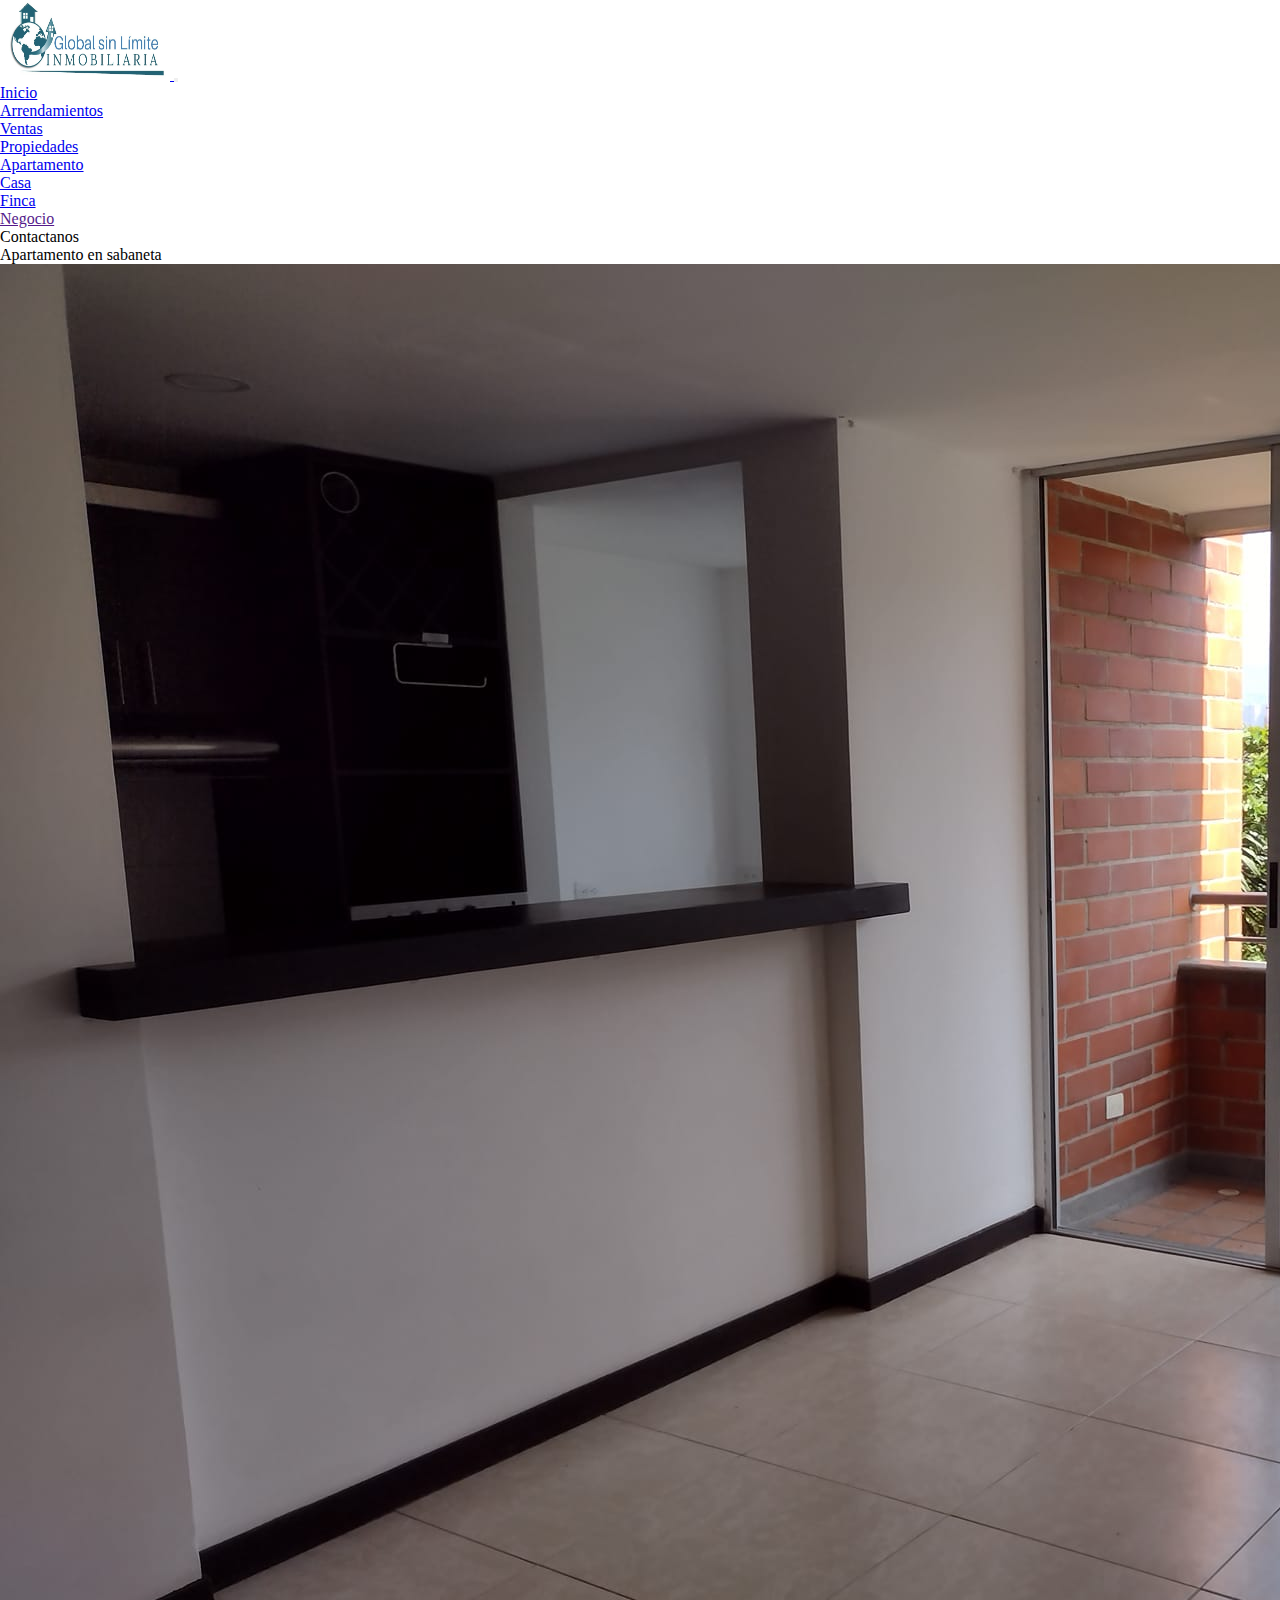
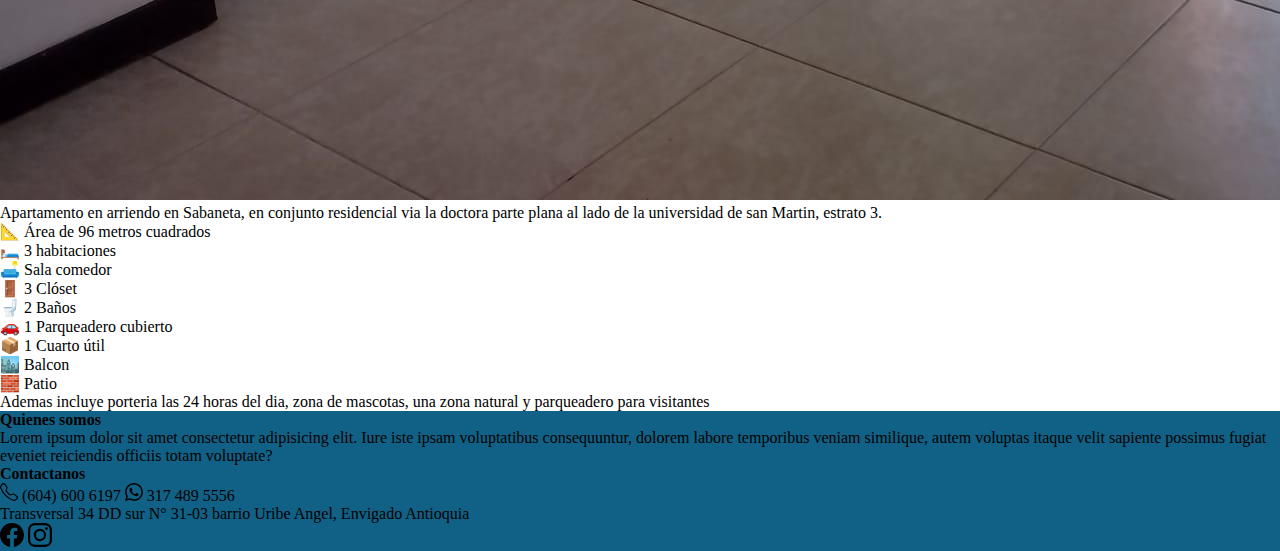
<file: views/apto-saban.html>
<!DOCTYPE html>
<html lang="en">
  <head>
    <meta charset="UTF-8" />
    <meta name="viewport" content="width=device-width, initial-scale=1.0" />
    <title>Inmobiliaria Globlal Sin limite</title>
    <link
      href="https://cdn.jsdelivr.net/npm/bootstrap@5.3.0/dist/css/bootstrap.min.css"
      rel="stylesheet"
      integrity="sha384-9ndCyUaIbzAi2FUVXJi0CjmCapSmO7SnpJef0486qhLnuZ2cdeRhO02iuK6FUUVM"
      crossorigin="anonymous"
    />
    <link rel="stylesheet" href="../styles.css" />
  </head>
  <body>

    <header>
      <nav class="navbar navbar-expand-md bg-white fixed-top">
        <div class="container-fluid">
          <a class="navbar-brand" href="#">
            <img
              src="../assets/logo-inmobiliaria.jpg"
              alt="logo"
              width="170"
              height="80"
            />
          </a>
          <button
            class="navbar-toggler"
            type="button"
            data-bs-toggle="collapse"
            data-bs-target="#navbarSupportedContent"
            aria-controls="navbarSupportedContent"
            aria-expanded="false"
            aria-label="Toggle navigation"
          >
            <span class="navbar-toggler-icon"></span>
          </button>
          <div
            class="collapse navbar-collapse justify-content-end"
            id="navbarSupportedContent"
          >
            <ul class="navbar-nav mb-2 mb-lg-0">
              <li class="nav-item">
                <a class="nav-link active" aria-current="page" href="./index.html"
                  >Inicio</a
                >
              </li>
              <li class="nav-item">
                <a class="nav-link" href="#">Arrendamientos</a>
              </li>
              <li class="nav-item">
                <a class="nav-link" href="#">Ventas</a>
              </li>
              <li class="nav-item dropdown">
                <a
                  class="nav-link dropdown-toggle"
                  href="#"
                  role="button"
                  data-bs-toggle="dropdown"
                  aria-expanded="false"
                >
                  Propiedades
                </a>
                <ul class="dropdown-menu">
                  <li><a class="dropdown-item" href="#">Apartamento</a></li>
                  <li><a class="dropdown-item" href="#">Casa</a></li>
                  <li>
                    <a class="dropdown-item" href="#">Finca</a>
                  </li>
                  <li><a href="" class="dropdown-item">Negocio</a></li>
                </ul>
              </li>
              <li class="nav-item">
                <a class="nav-link">Contactanos</a>
              </li>
            </ul>
          </div>
        </div>
      </nav>
    </header>
    <main>
        <div class="container my-5">
            <div class="row">
                <div class="col">
                    <span>Apartamento en sabaneta</span>
                    <!-- lugar para el carrusel -->
                    <img src="../assets/apto-sabaneta-1/apto-sabaneta7.jpg" alt="img" class="h-100 w-100">
                </div>
                <div class="col">
                  <p>
                    Apartamento en arriendo en Sabaneta, en conjunto residencial
                    via la doctora parte plana al lado de la universidad de san
                    Martin, estrato 3.
                  </p>
                  <ul>
                    <li>📐 Área de 96 metros cuadrados</li>
                    <li>🛏️ 3 habitaciones</li>
                    <li>🛋️ Sala comedor</li>
                    <li>🚪 3 Clóset</li>
                    <li>🚽 2 Baños</li>
                    <li>🚗 1 Parqueadero cubierto</li>
                    <li>📦 1 Cuarto útil</li>
                    <li>🏙️ Balcon</li>
                    <li>🧱 Patio</li>
                  </ul>
                  <p>
                    Ademas incluye porteria las 24 horas del dia, zona de
                    mascotas, una zona natural y parqueadero para visitantes
                  </p>
                </div>
            </div>
        </div>

    </main>

    <footer>
        <div class="container-fluid container-footer text-white py-3 px-3">
          <div class="row">
            <div class="col-12">
              <h4>Quienes somos</h4>
              <p>
                Lorem ipsum dolor sit amet consectetur adipisicing elit. Iure iste
                ipsam voluptatibus consequuntur, dolorem labore temporibus veniam
                similique, autem voluptas itaque velit sapiente possimus fugiat
                eveniet reiciendis officiis totam voluptate?
              </p>
            </div>
            <div class="col-12 d-flex flex-column">
              <h4>Contactanos</h4>
              <span>
                <svg
                  xmlns="http://www.w3.org/2000/svg"
                  width="18"
                  height="18"
                  fill="currentColor"
                  class="bi bi-telephone text-white"
                  viewBox="0 0 16 16"
                >
                  <path
                    d="M3.654 1.328a.678.678 0 0 0-1.015-.063L1.605 2.3c-.483.484-.661 1.169-.45 1.77a17.568 17.568 0 0 0 4.168 6.608 17.569 17.569 0 0 0 6.608 4.168c.601.211 1.286.033 1.77-.45l1.034-1.034a.678.678 0 0 0-.063-1.015l-2.307-1.794a.678.678 0 0 0-.58-.122l-2.19.547a1.745 1.745 0 0 1-1.657-.459L5.482 8.062a1.745 1.745 0 0 1-.46-1.657l.548-2.19a.678.678 0 0 0-.122-.58L3.654 1.328zM1.884.511a1.745 1.745 0 0 1 2.612.163L6.29 2.98c.329.423.445.974.315 1.494l-.547 2.19a.678.678 0 0 0 .178.643l2.457 2.457a.678.678 0 0 0 .644.178l2.189-.547a1.745 1.745 0 0 1 1.494.315l2.306 1.794c.829.645.905 1.87.163 2.611l-1.034 1.034c-.74.74-1.846 1.065-2.877.702a18.634 18.634 0 0 1-7.01-4.42 18.634 18.634 0 0 1-4.42-7.009c-.362-1.03-.037-2.137.703-2.877L1.885.511z"
                  />
                </svg>
                (604) 600 6197
              </span>
              <span>
                <svg
                  xmlns="http://www.w3.org/2000/svg"
                  width="18"
                  height="18"
                  fill="currentColor"
                  class="bi bi-whatsapp text-white"
                  viewBox="0 0 16 16"
                >
                  <path
                    d="M13.601 2.326A7.854 7.854 0 0 0 7.994 0C3.627 0 .068 3.558.064 7.926c0 1.399.366 2.76 1.057 3.965L0 16l4.204-1.102a7.933 7.933 0 0 0 3.79.965h.004c4.368 0 7.926-3.558 7.93-7.93A7.898 7.898 0 0 0 13.6 2.326zM7.994 14.521a6.573 6.573 0 0 1-3.356-.92l-.24-.144-2.494.654.666-2.433-.156-.251a6.56 6.56 0 0 1-1.007-3.505c0-3.626 2.957-6.584 6.591-6.584a6.56 6.56 0 0 1 4.66 1.931 6.557 6.557 0 0 1 1.928 4.66c-.004 3.639-2.961 6.592-6.592 6.592zm3.615-4.934c-.197-.099-1.17-.578-1.353-.646-.182-.065-.315-.099-.445.099-.133.197-.513.646-.627.775-.114.133-.232.148-.43.05-.197-.1-.836-.308-1.592-.985-.59-.525-.985-1.175-1.103-1.372-.114-.198-.011-.304.088-.403.087-.088.197-.232.296-.346.1-.114.133-.198.198-.33.065-.134.034-.248-.015-.347-.05-.099-.445-1.076-.612-1.47-.16-.389-.323-.335-.445-.34-.114-.007-.247-.007-.38-.007a.729.729 0 0 0-.529.247c-.182.198-.691.677-.691 1.654 0 .977.71 1.916.81 2.049.098.133 1.394 2.132 3.383 2.992.47.205.84.326 1.129.418.475.152.904.129 1.246.08.38-.058 1.171-.48 1.338-.943.164-.464.164-.86.114-.943-.049-.084-.182-.133-.38-.232z"
                  />
                </svg>
                317 489 5556
              </span>
              <p class="mt-2">
                Transversal 34 DD sur N° 31-03 barrio Uribe Angel, Envigado
                Antioquia
              </p>
            </div>
            <div class="col-12 text-center mt-2">
              <span>
                <svg
                  xmlns="http://www.w3.org/2000/svg"
                  width="24"
                  height="24"
                  fill="currentColor"
                  class="bi bi-facebook text-white me-3"
                  viewBox="0 0 16 16"
                >
                  <path
                    d="M16 8.049c0-4.446-3.582-8.05-8-8.05C3.58 0-.002 3.603-.002 8.05c0 4.017 2.926 7.347 6.75 7.951v-5.625h-2.03V8.05H6.75V6.275c0-2.017 1.195-3.131 3.022-3.131.876 0 1.791.157 1.791.157v1.98h-1.009c-.993 0-1.303.621-1.303 1.258v1.51h2.218l-.354 2.326H9.25V16c3.824-.604 6.75-3.934 6.75-7.951z"
                  />
                </svg>
              </span>
              <span>
                <svg
                  xmlns="http://www.w3.org/2000/svg"
                  width="24"
                  height="24"
                  fill="currentColor"
                  class="bi bi-instagram text-white"
                  viewBox="0 0 16 16"
                >
                  <path
                    d="M8 0C5.829 0 5.556.01 4.703.048 3.85.088 3.269.222 2.76.42a3.917 3.917 0 0 0-1.417.923A3.927 3.927 0 0 0 .42 2.76C.222 3.268.087 3.85.048 4.7.01 5.555 0 5.827 0 8.001c0 2.172.01 2.444.048 3.297.04.852.174 1.433.372 1.942.205.526.478.972.923 1.417.444.445.89.719 1.416.923.51.198 1.09.333 1.942.372C5.555 15.99 5.827 16 8 16s2.444-.01 3.298-.048c.851-.04 1.434-.174 1.943-.372a3.916 3.916 0 0 0 1.416-.923c.445-.445.718-.891.923-1.417.197-.509.332-1.09.372-1.942C15.99 10.445 16 10.173 16 8s-.01-2.445-.048-3.299c-.04-.851-.175-1.433-.372-1.941a3.926 3.926 0 0 0-.923-1.417A3.911 3.911 0 0 0 13.24.42c-.51-.198-1.092-.333-1.943-.372C10.443.01 10.172 0 7.998 0h.003zm-.717 1.442h.718c2.136 0 2.389.007 3.232.046.78.035 1.204.166 1.486.275.373.145.64.319.92.599.28.28.453.546.598.92.11.281.24.705.275 1.485.039.843.047 1.096.047 3.231s-.008 2.389-.047 3.232c-.035.78-.166 1.203-.275 1.485a2.47 2.47 0 0 1-.599.919c-.28.28-.546.453-.92.598-.28.11-.704.24-1.485.276-.843.038-1.096.047-3.232.047s-2.39-.009-3.233-.047c-.78-.036-1.203-.166-1.485-.276a2.478 2.478 0 0 1-.92-.598 2.48 2.48 0 0 1-.6-.92c-.109-.281-.24-.705-.275-1.485-.038-.843-.046-1.096-.046-3.233 0-2.136.008-2.388.046-3.231.036-.78.166-1.204.276-1.486.145-.373.319-.64.599-.92.28-.28.546-.453.92-.598.282-.11.705-.24 1.485-.276.738-.034 1.024-.044 2.515-.045v.002zm4.988 1.328a.96.96 0 1 0 0 1.92.96.96 0 0 0 0-1.92zm-4.27 1.122a4.109 4.109 0 1 0 0 8.217 4.109 4.109 0 0 0 0-8.217zm0 1.441a2.667 2.667 0 1 1 0 5.334 2.667 2.667 0 0 1 0-5.334z"
                  />
                </svg>
              </span>
            </div>
          </div>
        </div>
      </footer>


    <script
    src="https://cdn.jsdelivr.net/npm/bootstrap@5.3.0/dist/js/bootstrap.bundle.min.js"
    integrity="sha384-geWF76RCwLtnZ8qwWowPQNguL3RmwHVBC9FhGdlKrxdiJJigb/j/68SIy3Te4Bkz"
    crossorigin="anonymous"
  ></script>
  </body>
</html>
</file>
<file: styles.css>
:root{
  --color-btn: rgb(17, 97, 134);
  --color-btn-hover: rgb(17, 97, 164);
}


* {
  padding: 0;
  margin: 0;
  box-sizing: border-box;
}

.banner {
  background: url(https://media.meer.com/attachments/67002b29c73b35b60914c57dfeceb1c7f07eeae4/store/fill/1020/574/ab24be68314650adb7fff71adf67c532382ab7512b1a591ae1e3edb7b215/Vista-panoramica-de-Medellin-Colombia.jpg);
    height: 600px;
    width: 100%;
    background-repeat: no-repeat;
    background-size: cover;
    background-attachment: fixed;
}

.btn-buscar{
    height: 50px;
    background-color: var(--color-btn);
}

.btn-ver-mas{
  width: 100px;
  color: white;
}

.btn-ver-mas:hover{
  background-color: var(--color-btn-hover);
  color: white;
}

.span-precio{
  color: var(--color-btn);
}

.img-container{
  height: 265px;
}

.img-container img {
  object-fit: cover;
  width: 100%;
  height: 100%;
}

.container-footer,
.btn-ver-mas{
  background-color: var(--color-btn);
}

#parallax .banner input {
  border: 1px solid var(--color-btn);
}

.offcanvas{
  width: 350px !important;
}
ul li {
  list-style: none;
}

@media (min-width: 576px) {
  .img-container {
    height: 300px;
  }
}

@media (min-width: 768px) {
  .img-container{
    padding: 0;
  }
}
</file>
